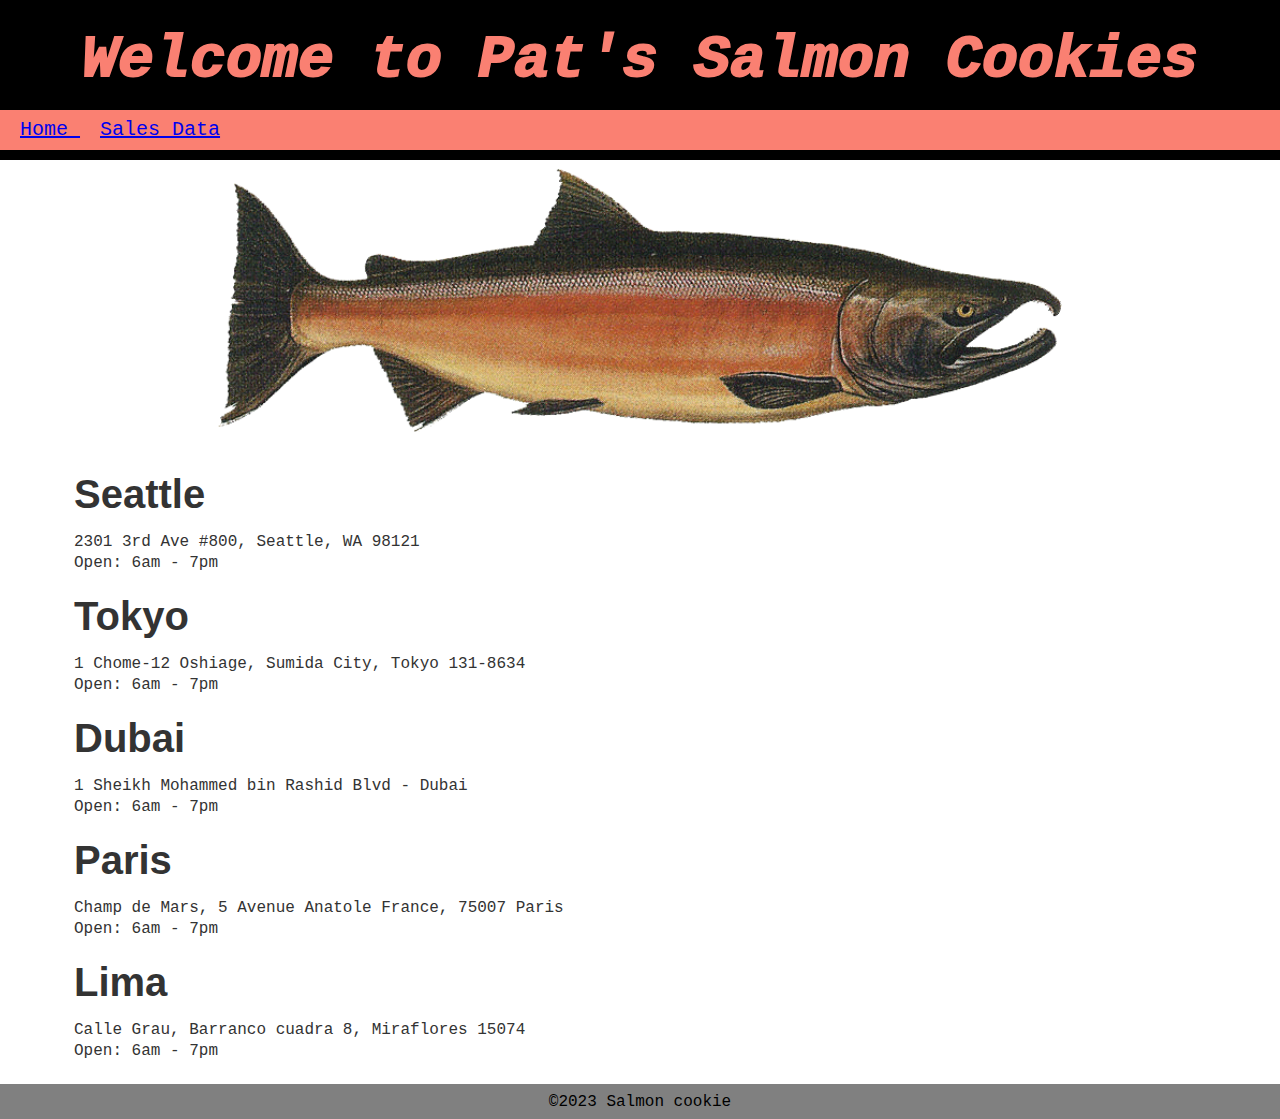
<file: index.html>
<!DOCTYPE html>
<html lang="en">

<head>
    <meta charset="UTF-8">
    <meta name="viewport" content="width=device-width, initial-scale=1.0">
    <title>Cookie Stand</title>
    <link href="./css/reset.css" rel="stylesheet">
    <link rel="stylesheet" href="./css/style.css">
</head>

<body>
    <header>
        <div class="titulo">
            <h1>Welcome to Pat's Salmon Cookies</h1>
        </div>
        <div class="paginas">
            <nav>
                <a href="./index.html">Home </a>
                <a href="./pages/sales.html"> Sales Data</a>
            </nav>
        </div>
        
    </header>
    <main>
        <img src="./img/salmon.png" alt="Pat's Salmon Cookies">
        <section id="sucursales">
        </section>
    </main>
    <footer> ©2023 Salmon cookie</footer>
    <script src="../js/tiendas.js"></script>
</body>

</html>
</file>
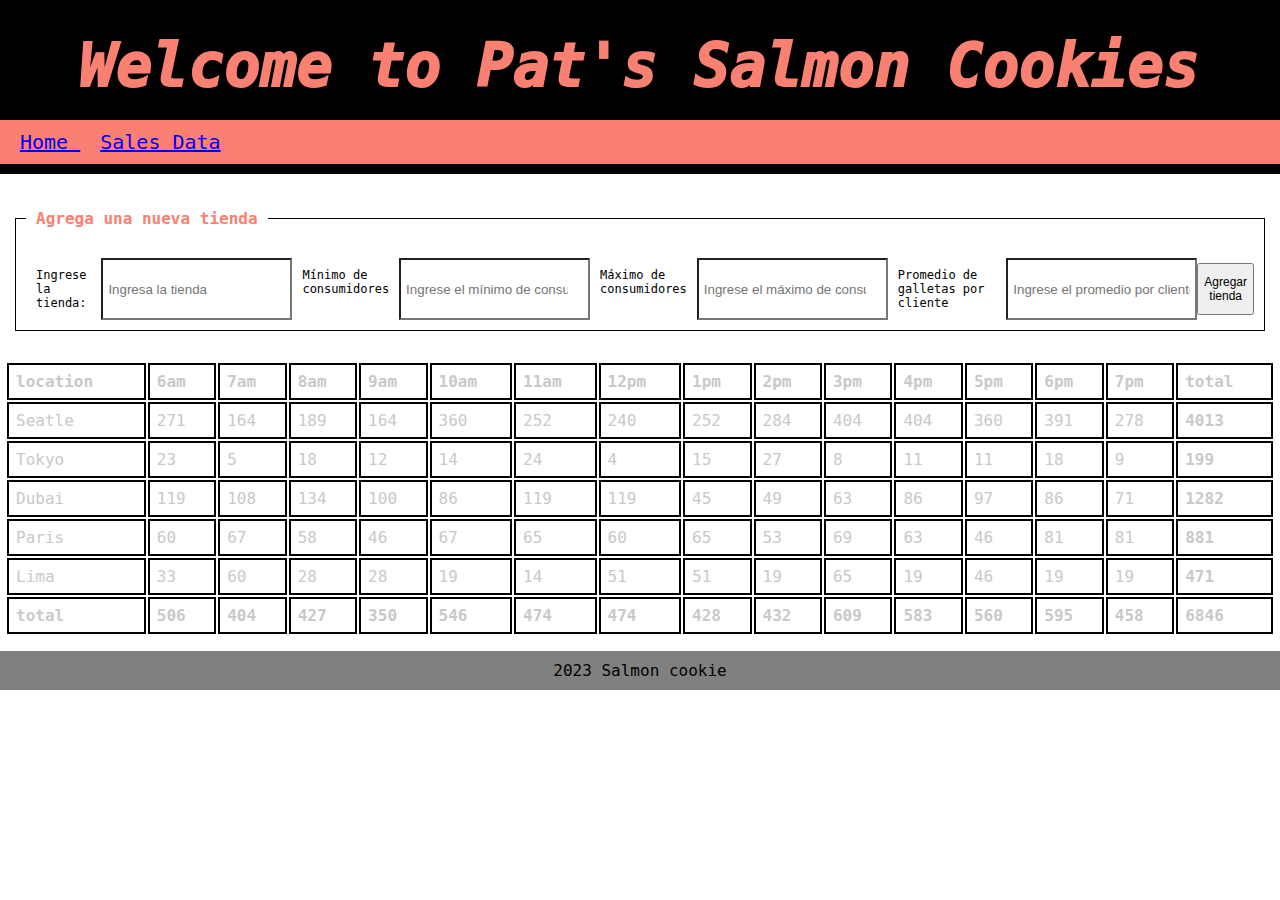
<file: pages/sales.html>
<!DOCTYPE html>
<html lang="en">

<head>
    <meta charset="UTF-8">
    <meta name="viewport" content="width=device-width, initial-scale=1.0">
    <title>cookie stand</title>
    <link rel="stylesheet" href="../css/style.css">
</head>

<body>
    <header>
        <div class="titulo">
            <h1>Welcome to Pat's Salmon Cookies</h1>
        </div>
        <div class="paginas">
            <nav>
                <a href="../index.html">Home </a>
                <a href="./sales.html"> Sales Data</a>
            </nav>
        </div>
    </header>
    <main>
        <section>
            <form id="add-location">
                <fieldset>
                    <legend>Agrega una nueva tienda</legend>

                    <label for="location">Ingrese la tienda: </label>
                    <input id="location" type="text" placeholder="Ingresa la tienda"></input>

                    <label for="minConsumidores">Mínimo de consumidores</label>
                    <input id="minConsumidores" type="number" placeholder="Ingrese el mínimo de consumidores"></input>

                    <label for="maxConsumidores">Máximo de consumidores</label>
                    <input id="maxConsumidores" type="number" placeholder="Ingrese el máximo de consumidores"></input>

                    <label for="promGalletas">Promedio de galletas por cliente</label>
                    <input id="promGalletas" type="float" placeholder="Ingrese el promedio por cliente"></input>

                    <button type="submit">Agregar tienda</button>
                </fieldset>
            </form>
            <table id="sale-table"></table>
        </section>
    </main>
    <footer> 2023 Salmon cookie</footer>
    <script src="../js/app.js"></script>
</body>

</html>
</file>
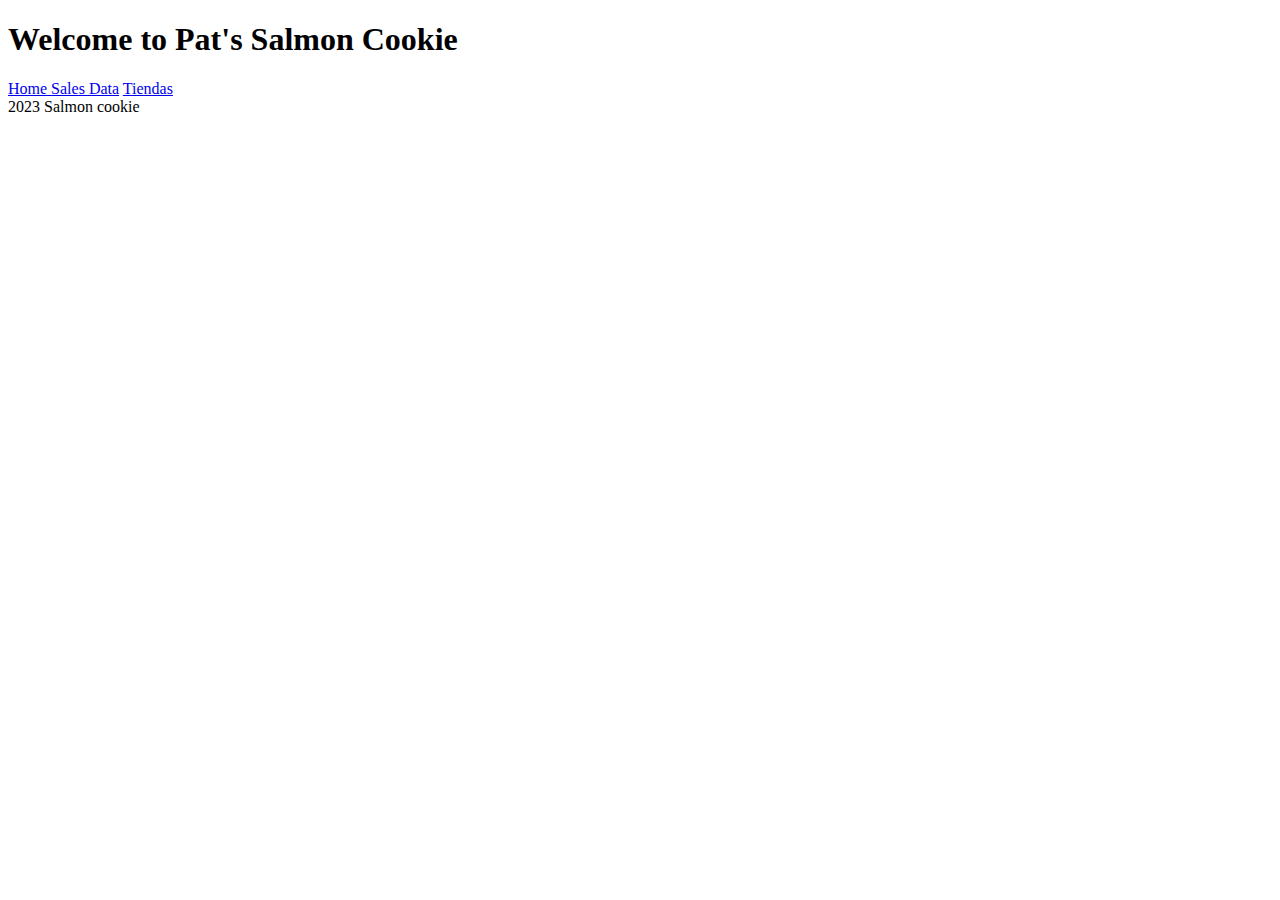
<file: pages/tiendas.html>
<!DOCTYPE html>
<html lang="en">

<head>
    <meta charset="UTF-8">
    <meta name="viewport" content="width=device-width, initial-scale=1.0">
    <title>Tiendas</title>
</head>

<body>
    <header>
        <h1>Welcome to Pat's Salmon Cookie</h1>
        <nav>
            <a href="./index.html">Home </a>
            <a href="./pages/sales.html"> Sales Data</a>
            <a href="./pages/tiendas.html"> Tiendas</a>
        </nav>
    </header>

    <main>
        <section>


            </table>
        </section>
    </main>

    <script src="../js/tiendas.js"></script>
    <footer> 2023 Salmon cookie</footer>
</body>

</html>
</file>
<file: css/style.css>
* {
    margin: 0;
    padding: 0;
    box-sizing: border-box;

}

body {
    font-family: 'Roboto-Mono', monospace;
    background-color: #fff;
    color: #333;
}

header {
    display: flex;
    flex-direction: column;
    background-color: #000000;
    padding: 10px 0;

}

.titulo h1 {
    margin: 0;
    padding: 20px;
    color: salmon;
    font-size: 60px;
    text-align: center;
    font-style: italic;
    font-family: 'Roboto-Mono', monospace;
    font-weight: 1000;

}

.paginas {
    background-color: salmon;
    display: flex;
    justify-content: left;
    padding: 10px;
    color: white;
    text-decoration: none;
    font-size: 20px;
}

nav a {
    padding: 10px 10px;
}

main {
    text-align: center;
}

img {
    background-color: white;
    border-radius: 10px;
    height: 300px;
    border: solid white 8px;
    margin: auto;
    box-sizing: border-box;
    padding-bottom: 20px;
}

#sucursales {
    margin: 0 auto;
    width: 90%;
}

h2 {
    font-size: 40px;
    margin-bottom: 20px;
    text-align: left;
    font-weight: bold;
    font-family: sans-serif;
}

section {
    padding: 5px;
    margin-bottom: 10px;
    text-align: left;
}

p {
    margin-bottom: 5px;
}

footer {
    background-color: grey;
    color: black;
    text-align: center;
    padding: 10px 0;
    font-size: 16px;
}

#standsTable,
td,
th {
    border: solid black 2px;
    /*font-size:100;*/
    margin: 0;
    border-collapse: collapse;
    padding: 7px;
    color: #cac9c7;
}


#standsTable {
    margin-top: 20px;
    background-color: #2a2b26;
}

td {
    border: solid black 2px;
    margin: 0;
    width: auto;
}

th {
    border: solid black 2px;
    margin: 0;
}

tr:hover {
    background-color: black;
    /*color: white;*/
}

legend {

    border-radius: 15px;
    color: salmon;
    padding: 20px 10px;
    font-size: 100%;
    font-weight: bold;

}

form {
    padding: 10px 10px;
    box-sizing: border-box;
    margin: 0 auto 20px auto;
}

fieldset {
    background-color: #ffffff;
    color: #000000;
    border: solid black 1px;
    display: flex;
    padding: 10px 10px;
    justify-content:center;
}

label {
    padding: 10px 10px;
    font-size: 12px;
}

button {
    padding: 10px 5px;
    font-size: 12px;
    margin:auto;
}

input {
    color: rgb(255, 255, 255);
    padding: 5px;
    font-weight:100;
    background-color: #ffffff;
}

table {
    width: 100%;
}
</file>
